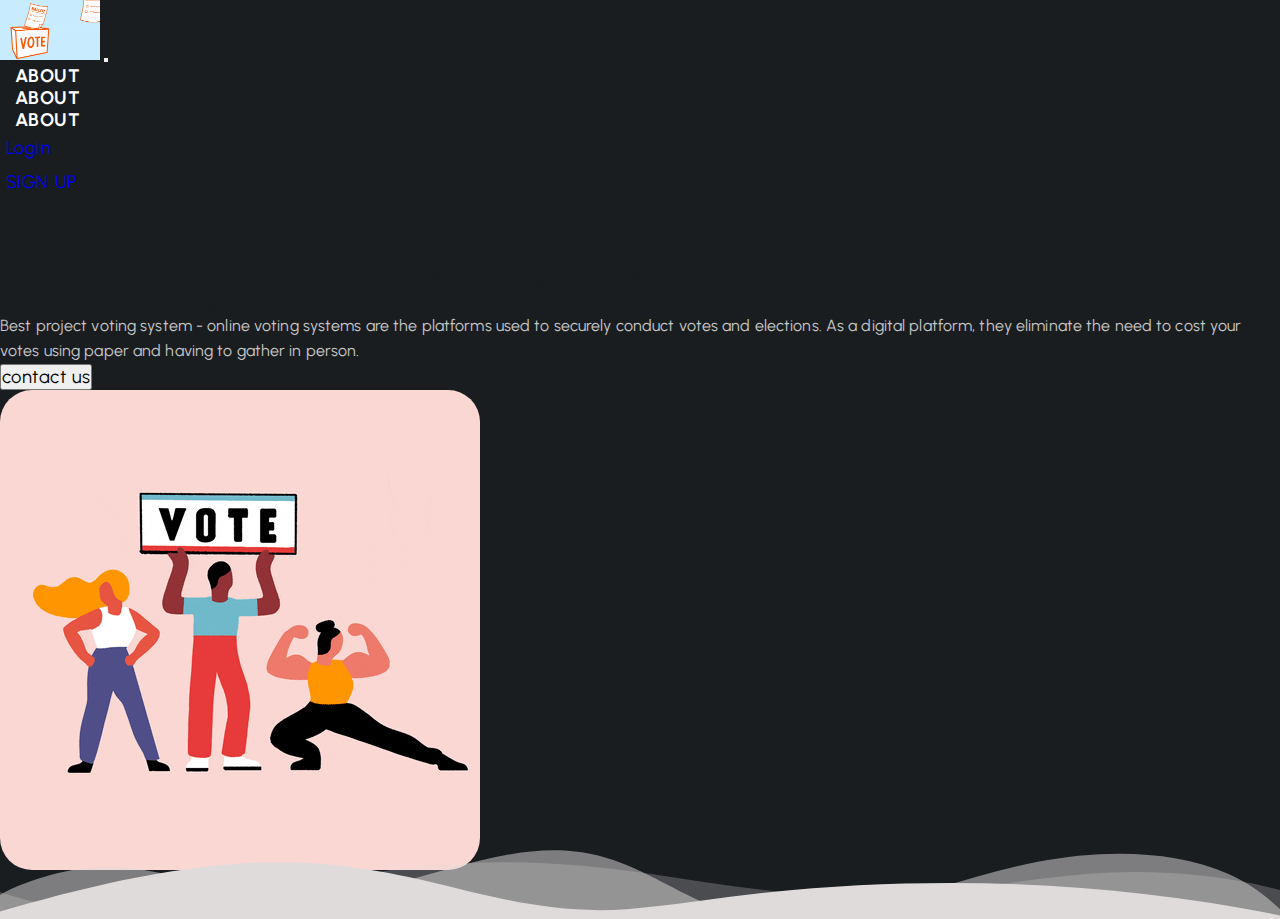
<file: online-vs/index.html>
<!doctype html>
<html lang="en">
  <head>
    <meta charset="utf-8">
    <meta name="viewport" content="width=device-width, initial-scale=1">
    <title>namaste</title>
    <link href="https://cdn.jsdelivr.net/npm/bootstrap@5.3.2/dist/css/bootstrap.min.css" rel="stylesheet" integrity="sha384-T3c6CoIi6uLrA9TneNEoa7RxnatzjcDSCmG1MXxSR1GAsXEV/Dwwykc2MPK8M2HN" crossorigin="anonymous">
    <!-- google-font link -->
    <link rel="preconnect" href="https://fonts.googleapis.com">
<link rel="preconnect" href="https://fonts.gstatic.com" crossorigin>
<link href="https://fonts.googleapis.com/css2?family=Urbanist:ital,wght@0,100;0,500;1,500;1,600&display=swap" rel="stylesheet">
  </head>
  <body>

    <style>
      *{
        margin: 0;
        padding: 0;
        box-sizing: border-box;
        font-family: 'Urbanist', sans-serif;
      }

      :root{
        --bs-dark-color: #1a1d20;
        --bs-dark-primary: #1c1c1c;
        --bs-main-color:#fff;
        --bs-primary-color:#c6c6c6;
        --secondary-color:#29a9fd;
        --bs-supporting-color: #C850C0;
      }


        .navbar .navbar-nav .nav-item a{
            padding: 15px;
          }
          .navbar .navbar-nav .nav-but{
            padding: 6px;
          }


          h1,h2,h3,h4,h5 {
            font-family:cursive;
            color: var(--bs-dark-color);
          }
          h1{
            font-size: 3.8rem;
          }
          h2{
            line-height: 3rem;
            font-weight: 600;
            font-size: 3.4rem;
          }
          p{
            margin: 0;
            font-weight: 400;
            font-size: 1rem;
            color: var(--bs-dark-color);
            letter-spacing: 0.007rem;
            line-height: 1.55rem;
            font-synthesis: none;
            text-rendering: optimizeLegibility;
          }

          a{
            text-decoration: none;
          }

          li{
            list-style: none;
          }

          .nav-link{
            color: var(--bs-main-color);
            font-weight: bold;
          }
          .nav-link:hover{
            color: var(--secondary-color);
          }

          .hero-img--section{
            
            height: auto;
            width: 30rem;
            border-radius: 2rem;

          }


          .bg-main{
            height: 80vh;
            position:relative;
          }

          .hero-section .container{
            display: grid;
            place-content: center;
            height: inherit;
          }
          .bg-color{
            background-color: var(--bs-dark-color);
          }
          .text-light-grey{
            color: var(--bs-primary-color);
          }
          button, a{
            font-size: 1.15rem;
            letter-spacing: 0.03rem;
            word-spacing: .1rem;
          }

          .custom-shape-divider-bottom-1701283080 {
            position: absolute;
            bottom: 0;
            left: 0;
            width: 100%;
            overflow: hidden;
            line-height: 0;
            transform: rotate(180deg);
        }
        
        .custom-shape-divider-bottom-1701283080 svg {
            position: relative;
            display: block;
            width: calc(101% + 1.3px);
            height: 75px;
        }
        
        .custom-shape-divider-bottom-1701283080 .shape-fill {
            fill: #E0DBDB;
        }
    </style>
    
    
    <!-- navbar starts -->


    <nav class="navbar navbar-expand-lg bg-color py-5 pt-lg-4">
        <div class="container">
            <a class="navbar-brand text-white"  href="#"><img src="./css/logo.gif" alt="logo" style="height: 60px; width: 100px"></a>
          <button class="navbar-toggler" type="button" data-bs-toggle="collapse" data-bs-target="#navbarSupportedContent" aria-controls="navbarSupportedContent" aria-expanded="false" aria-label="Toggle navigation">
            <span class="navbar-toggler-icon"></span>
          </button>
          <div class="collapse navbar-collapse" id="navbarSupportedContent">
            <ul class="navbar-nav ms-auto mb-2 mb-lg-0">
              <li class="nav-item">
                <a class="nav-link " aria-current="page" href="#">ABOUT</a>
              </li>
              <li class="nav-item">
                <a class="nav-link " aria-current="page" href="#">ABOUT</a>
              </li>
              <li class="nav-item">
                <a class="nav-link " aria-current="page" href="#">ABOUT</a>
              </li>
             
              <li class="nav-but">
                <a class="btn btn-outline-primary" aria-current="page" href="login.html">Login</a>
              </li>
              <li class="nav-but">
                <a class="btn btn-outline-danger" aria-current="page" href="routes/registration.html">SIGN UP</a>
              </li>
              
             
          </div>
        </div>
      </nav>


    <!-- navbar ends -->


    <!-- hero section starts -->



      <section class="bg-main bg-color hero-section">

        <div class="container">
            <div class="row mb-5">
                <div class="col-12 col-md-12 col-lg-6 d-flex flex-column justify-content-center align-items-start">
                    <h1 class="text-capitalize fw-bolder text-white">best project voting system.</h1>
                    <p class="mt-3 mb-5 para-width text-light-grey">Best project voting system - online voting systems are the platforms used to securely conduct votes and elections. As a digital platform, they eliminate the need to cost your votes using paper and having to gather in person. </p>

                    <div class="text-center w-100 text-md-start">
                        <button class="text-capitalize btn btn-primary px-5 py-2">
                            contact us
                        </button>
                    </div>
                </div>


                <!-- hero-section image -->

                <div class="col-12 col-md-12 col-lg-6">
                  <div class="text-center text-lg-end">
                    <img src="css/vote-image.gif"  class="hero-img--section">
                  </div>
                </div>
            </div>


        </div>
        <!-- shape-divider -->
        <div class="custom-shape-divider-bottom-1701283080">
          <svg data-name="Layer 1" xmlns="http://www.w3.org/2000/svg" viewBox="0 0 1200 120" preserveAspectRatio="none">
              <path d="M0,0V46.29c47.79,22.2,103.59,32.17,158,28,70.36-5.37,136.33-33.31,206.8-37.5C438.64,32.43,512.34,53.67,583,72.05c69.27,18,138.3,24.88,209.4,13.08,36.15-6,69.85-17.84,104.45-29.34C989.49,25,1113-14.29,1200,52.47V0Z" opacity=".25" class="shape-fill"></path>
              <path d="M0,0V15.81C13,36.92,27.64,56.86,47.69,72.05,99.41,111.27,165,111,224.58,91.58c31.15-10.15,60.09-26.07,89.67-39.8,40.92-19,84.73-46,130.83-49.67,36.26-2.85,70.9,9.42,98.6,31.56,31.77,25.39,62.32,62,103.63,73,40.44,10.79,81.35-6.69,119.13-24.28s75.16-39,116.92-43.05c59.73-5.85,113.28,22.88,168.9,38.84,30.2,8.66,59,6.17,87.09-7.5,22.43-10.89,48-26.93,60.65-49.24V0Z" opacity=".5" class="shape-fill"></path>
              <path d="M0,0V5.63C149.93,59,314.09,71.32,475.83,42.57c43-7.64,84.23-20.12,127.61-26.46,59-8.63,112.48,12.24,165.56,35.4C827.93,77.22,886,95.24,951.2,90c86.53-7,172.46-45.71,248.8-84.81V0Z" class="shape-fill"></path>
          </svg>
      </div>

      </section>
      

    <!-- hero section ends -->
    
    
    
    
    
    
    
    
    
    
    
    
    
    
    
    
    
    
    
    
    
    
    
    
    <!-- tooltip -->
    <script>
      const tooltipTriggerList = document.querySelectorAll('[data-bs-toggle="tooltip"]')
const tooltipList = [...tooltipTriggerList].map(tooltipTriggerEl => new bootstrap.Tooltip(tooltipTriggerEl))
    </script>
    
    <script src="https://cdn.jsdelivr.net/npm/@popperjs/core@2.11.8/dist/umd/popper.min.js" integrity="sha384-I7E8VVD/ismYTF4hNIPjVp/Zjvgyol6VFvRkX/vR+Vc4jQkC+hVqc2pM8ODewa9r" crossorigin="anonymous"></script>
<script src="https://cdn.jsdelivr.net/npm/bootstrap@5.3.2/dist/js/bootstrap.min.js" integrity="sha384-BBtl+eGJRgqQAUMxJ7pMwbEyER4l1g+O15P+16Ep7Q9Q+zqX6gSbd85u4mG4QzX+" crossorigin="anonymous"></script>
    <script src="https://cdn.jsdelivr.net/npm/bootstrap@5.3.2/dist/js/bootstrap.bundle.min.js" integrity="sha384-C6RzsynM9kWDrMNeT87bh95OGNyZPhcTNXj1NW7RuBCsyN/o0jlpcV8Qyq46cDfL" crossorigin="anonymous"></script>
  </body>
</html>
</file>
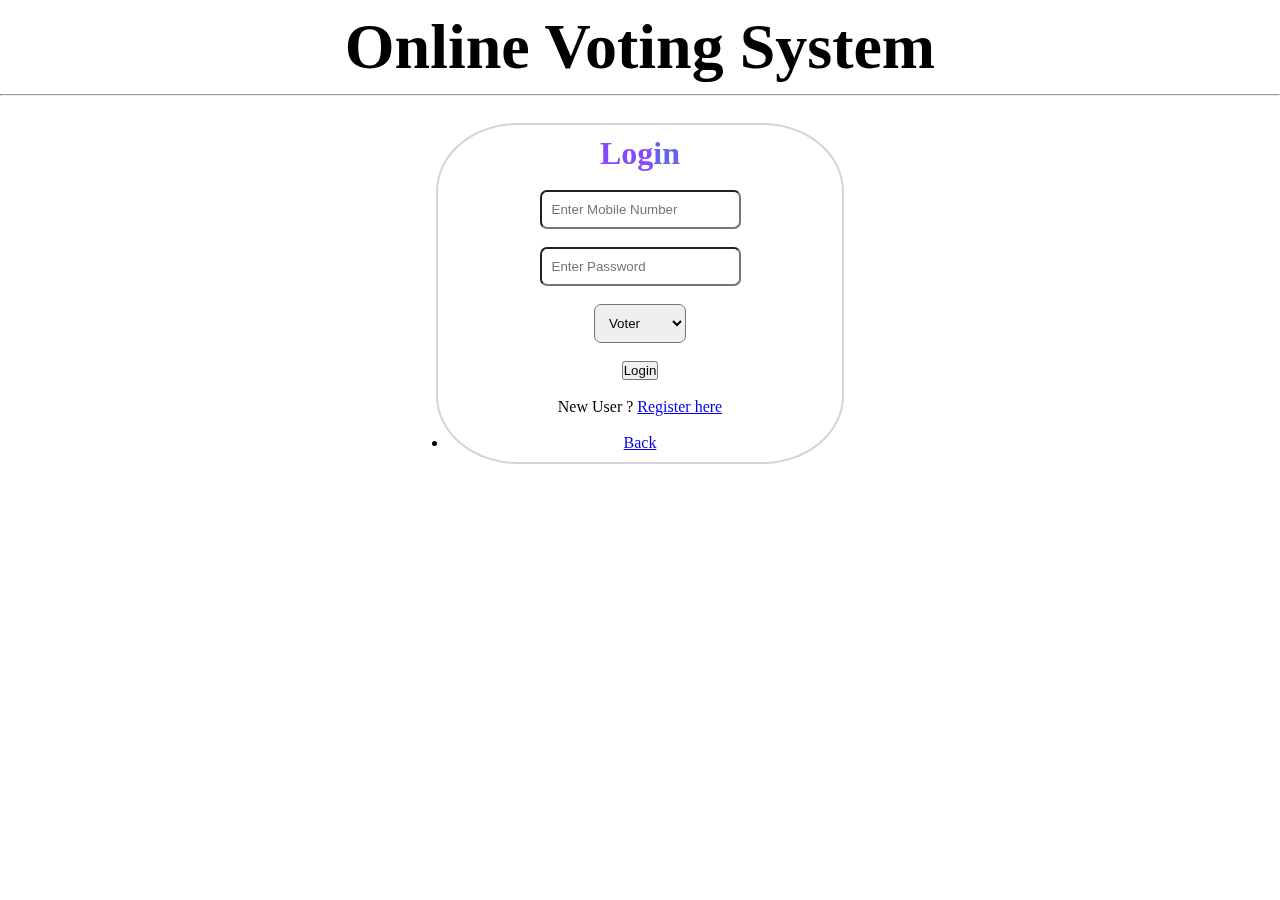
<file: online-vs/login.html>
<!doctype html>
<html lang="en">
  <head>
    
    <meta charset="utf-8">
    <meta name="viewport" content="width=device-width, initial-scale=1">

    
    <link href="https://cdn.jsdelivr.net/npm/bootstrap@5.0.2/dist/css/bootstrap.min.css" rel="stylesheet" integrity="sha384-EVSTQN3/azprG1Anm3QDgpJLIm9Nao0Yz1ztcQTwFspd3yD65VohhpuuCOmLASjC" crossorigin="anonymous">


  
    <link rel="stylesheet" href="https://cdnjs.cloudflare.com/ajax/libs/font-awesome/6.4.2/css/all.min.css" integrity="sha512-z3gLpd7yknf1YoNbCzqRKc4qyor8gaKU1qmn+CShxbuBusANI9QpRohGBreCFkKxLhei6S9CQXFEbbKuqLg0DA==" crossorigin="anonymous" referrerpolicy="no-referrer" />

    
    <link rel="stylesheet" href="css/stylesheet.css">

    <title>Online Voting System</title>
  </head>
  <body>
    <style>
      #back-link a{
        text-decoration: none;
        color: rgb(29, 8, 167);
    }
    </style>
   

    <div id="headerSection">
            
        <h1 style="font-size: 400%;">Online Voting System </h1>
    
    </div>
    <hr>
    
    <center>


        <div id="bodySection">
            <form action="api/login.php" method="POST">
                <h1 style="color: rgb(133, 74, 252);"><i class="fa-solid fa-right-to-bracket" style="color: rgb(81, 158, 206);"></i>Log<span style="color: rgb(101, 101, 236);">in</span>
                </h1>
                <br>
                <input type="number" name="mobile" placeholder="Enter Mobile Number"> <br> <br>
                <input type="password" name="password" placeholder="Enter Password"> <br> <br>
                <select  id="dropbox" name="role"> <br> <br>
                    <option value="1">Voter</option>
                    <option value="2">Group</option>
                </select> <br> <br>
                <button id="loginbtn" class="btn btn-outline-primary" type="submit">Login</button> <br> <br> 
                New User ? <a href="routes/registration.html" >Register here</a> <br> <br>
                
                 <ul class="navbar-nav ms-auto mb-2 mb-lg-0">
                  <li class="nav-but">
                      <i class="fa-solid fa-house" style="color: rgb(56, 28, 238);"></i> 
                    <a class="btn btn-primary" aria-current="page" href="index.html">Back</a>
                </ul>
            </form>
            </div>

    </center>





















    <script src="https://cdn.jsdelivr.net/npm/bootstrap@5.0.2/dist/js/bootstrap.bundle.min.js" integrity="sha384-MrcW6ZMFYlzcLA8Nl+NtUVF0sA7MsXsP1UyJoMp4YLEuNSfAP+JcXn/tWtIaxVXM" crossorigin="anonymous"></script>

  
  </body>
</html>
</file>
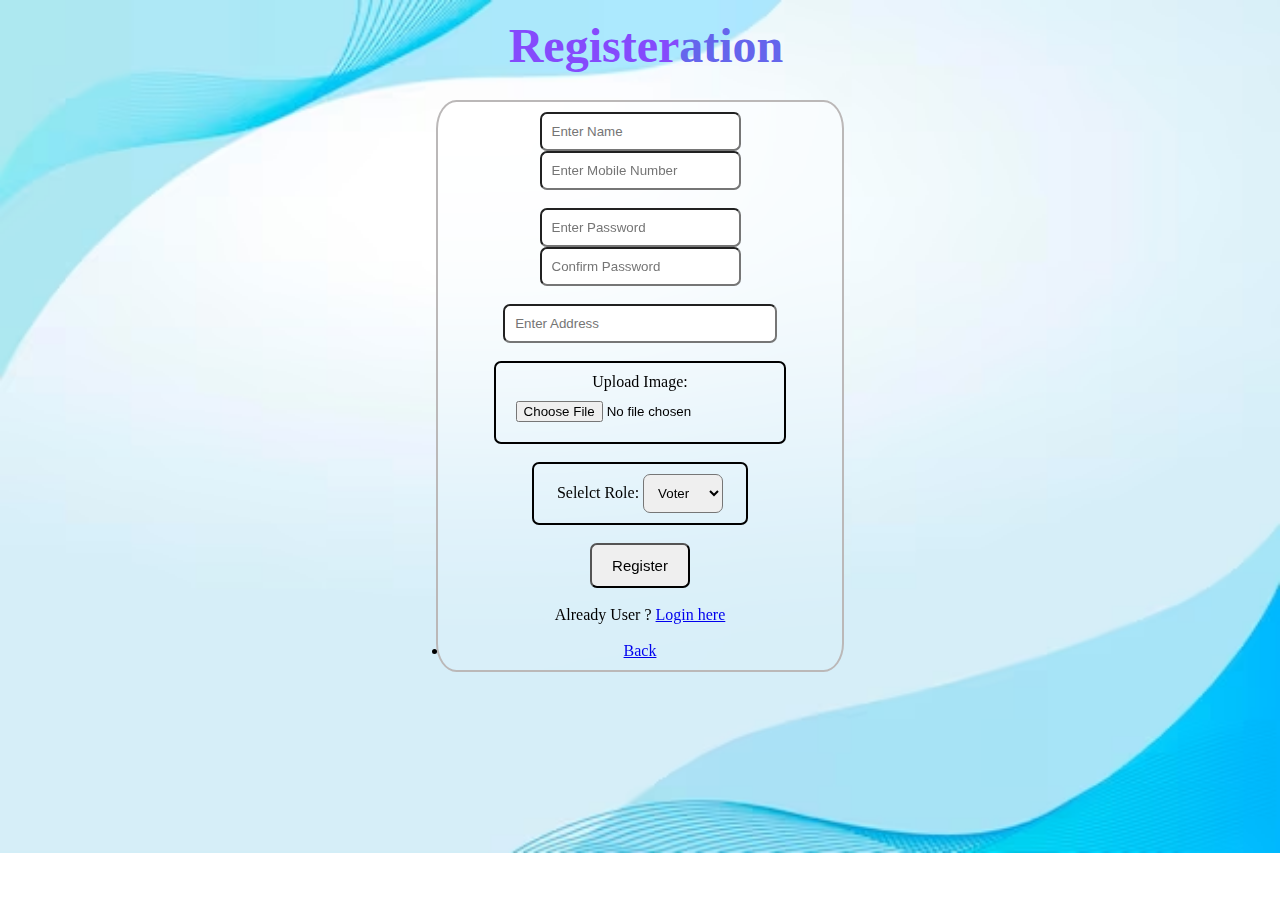
<file: online-vs/routes/registration.html>
<!doctype html>
<html lang="en">
  <head>
    <!-- Required meta tags -->
    <meta charset="utf-8">
    <meta name="viewport" content="width=device-width, initial-scale=1">

    <!-- Bootstrap CSS -->
    <link href="https://cdn.jsdelivr.net/npm/bootstrap@5.0.2/dist/css/bootstrap.min.css" rel="stylesheet" integrity="sha384-EVSTQN3/azprG1Anm3QDgpJLIm9Nao0Yz1ztcQTwFspd3yD65VohhpuuCOmLASjC" crossorigin="anonymous">

     <!-- font-awesome -->
     <link rel="stylesheet" href="https://cdnjs.cloudflare.com/ajax/libs/font-awesome/6.4.2/css/all.min.css" integrity="sha512-z3gLpd7yknf1YoNbCzqRKc4qyor8gaKU1qmn+CShxbuBusANI9QpRohGBreCFkKxLhei6S9CQXFEbbKuqLg0DA==" crossorigin="anonymous" referrerpolicy="no-referrer" />

     <!-- css -->
     <!-- <link rel="stylesheet" href="../css/stylesheet.css"> -->

    <title>registration_page</title>
  </head>
  <body>


    <style>

        #address{
            width: 65%;
        }
        #imagepart{
            border: 2px solid black;
            border-radius: 7px;
            padding: 10px;
            width: 70%;
            
        }
    
        #role{
            border: 2px solid black;
            border-radius: 7px;
            padding: 10px;
            width: 50%;   
        }
    
        #role select{
            padding: 10px;
            border-radius: 7px;
        }
        #container{
            border: 2px solid rgb(187, 184, 184);
            background-color: white;
            margin-top: 27px;
            border-radius: 5%;
            padding: 10px;
            width: 30%;   
            background: transparent;
            backdrop-filter: blur(90px);
            box-shadow: 0 0 10 #0689ee;
            
        }
        h1{
            font-family: cursive;
        }

        
    #back-link a{
        text-decoration: none;
        color: rgb(29, 8, 167);
    }
    

    


*{
    margin: 0;
    padding: 0;
}


body{
    text-align: center;
    /* background-color: rgb(18, 18, 62); */
    /* background-color: aquamarine;*/
     
      background-image: url('../css/loginpage.avif');
    
      background-repeat: no-repeat;
     background-size: cover; 
     
     
}

#headerSection{
    padding: 10px;
}

#headerSection h1{
    font-family: cursive;
    font-size: 25%;
}


input{
    padding: 10px;
    border-radius: 7px;

}

#dropbox{
    padding: 10px;
    border-radius: 7px;
    width: 24%;

}
#bodySection{
    border: 2px solid rgb(213, 211, 211);
    background-color: white;
    margin-top: 27px;
    border-radius: 20%;
    padding: 10px;
    width: 30%;   
}

#back-link a{
    text-decoration: none;
    color: rgb(29, 8, 167);
}

.custom-shape-divider-top-1701349135 {
    position: absolute;
    top: 0;
    left: 0;
    width: 100%;
    overflow: hidden;
    line-height: 0;
}

.custom-shape-divider-top-1701349135 svg {
    position: relative;
    display: block;
    width: calc(153% + 1.3px);
    height: 332px;
}

.custom-shape-divider-top-1701349135 .shape-fill {
    fill: #E0DBDB;
}
     


</style>
        
    
    
    
    <br>
    
    <center>

        <h1 style="font-size: 300%; color:rgb(133, 74, 252);"> <i class="fa-regular fa-id-card" style="color: rgb(81, 158, 206);"> &nbsp</i>Register<span style="color: rgb(101, 101, 236);">ation</span> </h1>
        <!-- <h1 style="color: white;">registration</h1> -->

        <div id="container">
            <form action="../api/register.php" method="POST" enctype="multipart/form-data">

                <input type="text" name="name" placeholder="Enter Name"> 
                <input type="number" name="mobile" placeholder="Enter Mobile Number"> <br> <br>
                <input type="password" name="password" placeholder="Enter Password"> 
                <input type="password" name="cpassword" placeholder="Confirm Password"> <br> <br>
                <input id="address" type="text" name="address" placeholder="Enter Address"> <br> <br>
               <center>
               
                <div id="imagepart">
                    Upload Image: <input type="file" name="photo"> 
                   </div>
                   <br> 
               
                    <div id="role">
                        Selelct Role: <select name="role">
                            <option value="1">Voter</option>
                             <option value="2">Group</option>
                         </select>
                    </div>
                  </center> <br> 
               
                
                <button class="btn btn-outline-primary" style="
                    padding: 5px; 
                    font-size:15px;
                    width:100px;
                    height:45px;
                    border-radius: 7px;">Register</button> 
                    <br> <br>
                Already User ? <a href="../login.html" class="link-primarylink-offset-2 link-underline-opacity-25 link-underline-opacity-100-hover">Login here</a> <br> <br>
                <!-- <a href="index.html" >Home page</a> -->
                <!-- <i class="fa-solid fa-house" style="color: rgb(0, 13, 255);"></i> 
                <a href="../index.html" style="color: rgb(31, 7, 242), 226);" >BACK</a> -->
                

                <!-- <div id="back-link">
                    <i class="fa-solid fa-house" style="color: rgb(0, 13, 255);"></i> 
                    <a href="../index.html">H<span style="color: rgb(255, 94, 0);">om</span>e</a>
                  
                   </div> -->
                   <ul class="navbar-nav ms-auto mb-2 mb-lg-0">
                    <li class="nav-but">
                        <i class="fa-solid fa-house" style="color: rgb(56, 28, 238);"></i> 
                      
                      <a class="btn btn-primary" aria-current="page" href="../index.html">Back</a>
                  </ul>
            </form>
        </div>
        
    </center>
   

    
    <script src="https://cdn.jsdelivr.net/npm/bootstrap@5.0.2/dist/js/bootstrap.bundle.min.js" integrity="sha384-MrcW6ZMFYlzcLA8Nl+NtUVF0sA7MsXsP1UyJoMp4YLEuNSfAP+JcXn/tWtIaxVXM" crossorigin="anonymous"></script>

   
  </body>
</html>
</file>
<file: online-vs/css/stylesheet.css>
*{
    margin: 0;
    padding: 0;
}


body{
    text-align: center;
    /* background-color: rgb(18, 18, 62); */
    /* background-color: aquamarine;
     */
     background-image: url('../css/loginpage.avif');
     background-color: black;
      background-repeat: no-repeat;
     background-size: cover; 
     background: transparent;
     backdrop-filter: blur(90px);
     
     
}

#headerSection{
    padding: 10px;
}

#headerSection h1{
    font-family: cursive;
    font-size: 25%;
}


input{
    padding: 10px;
    border-radius: 7px;

}

#dropbox{
    padding: 10px;
    border-radius: 7px;
    width: 24%;

}
#bodySection{
    border: 2px solid rgb(213, 211, 211);
    background-color: white;
    margin-top: 27px;
    border-radius: 20%;
    padding: 10px;
    width: 30%;   
}

#back-link a{
    text-decoration: none;
    color: rgb(29, 8, 167);
}

/* 
#login_button{
    padding: 10px;
    font-size: 15px;
    border-radius: 7px;
    background-color: rgb(111, 111, 237);
    color: white;

} */
</file>
